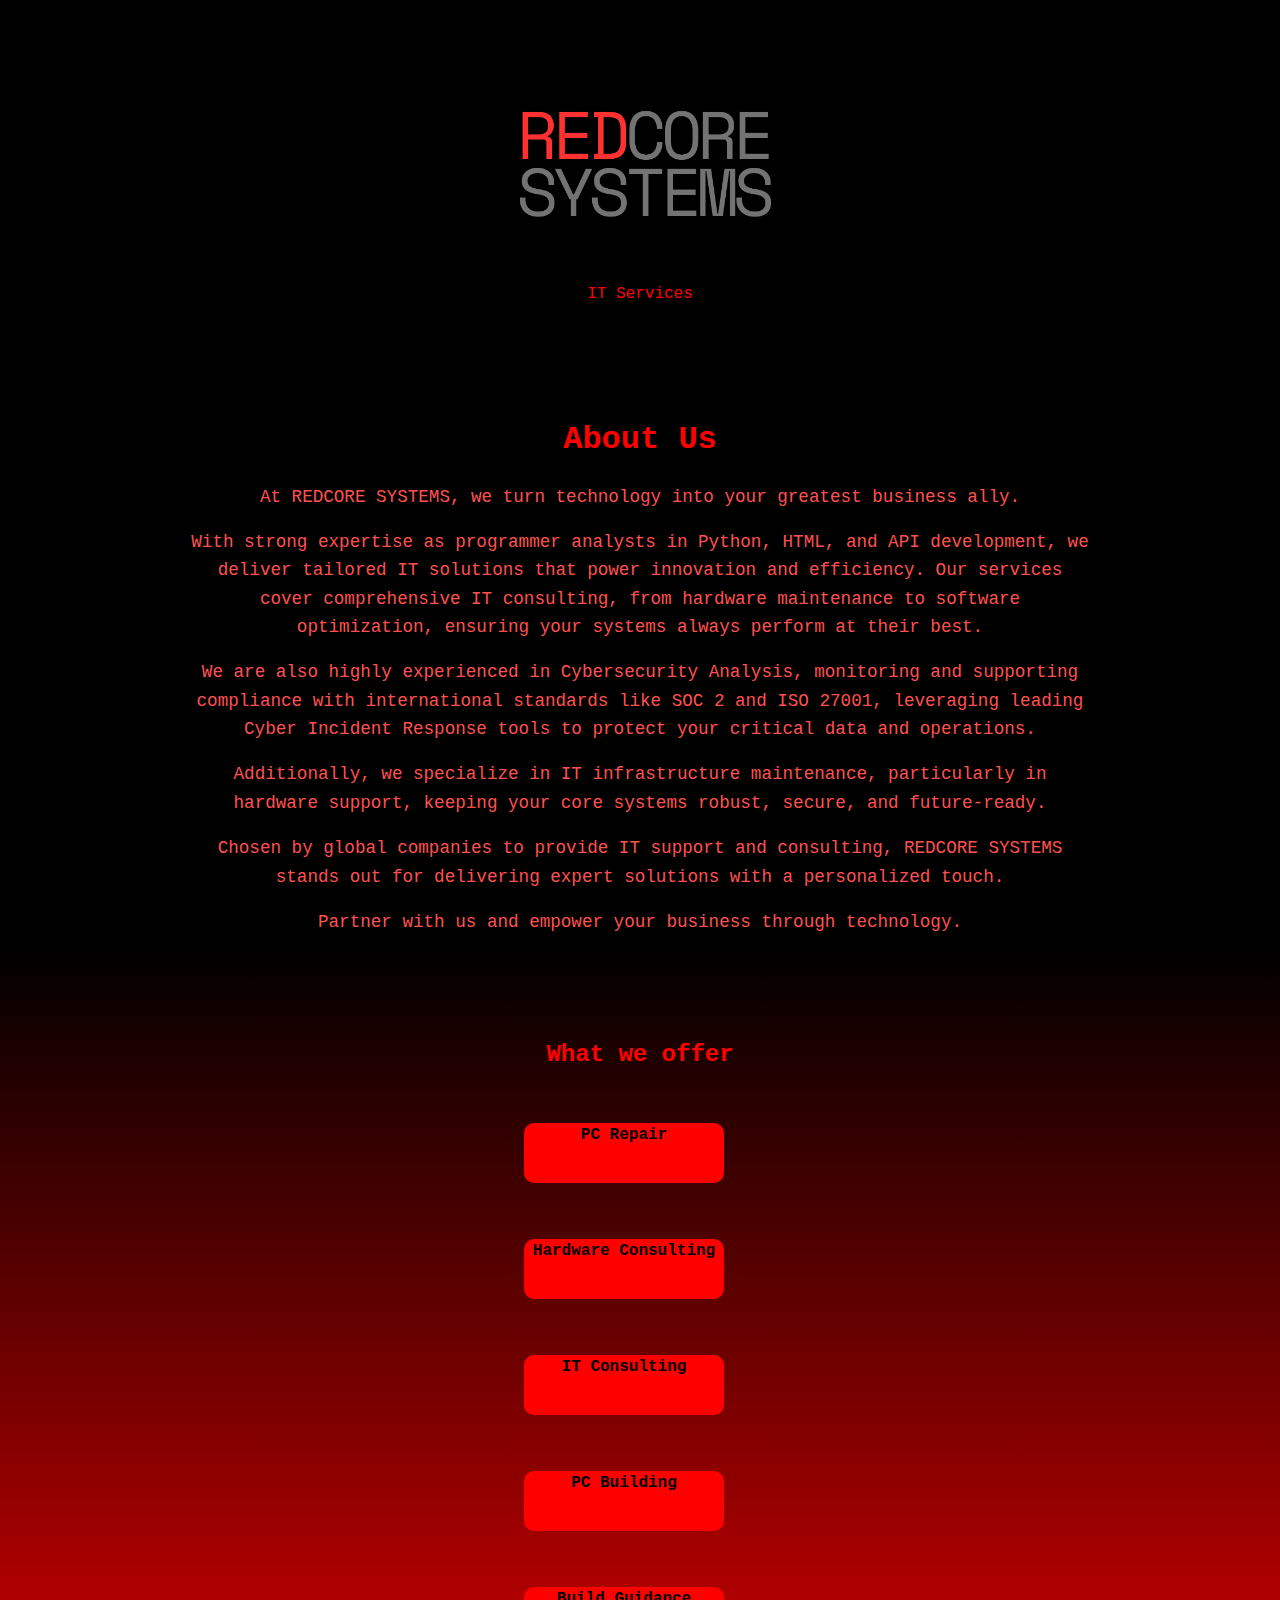
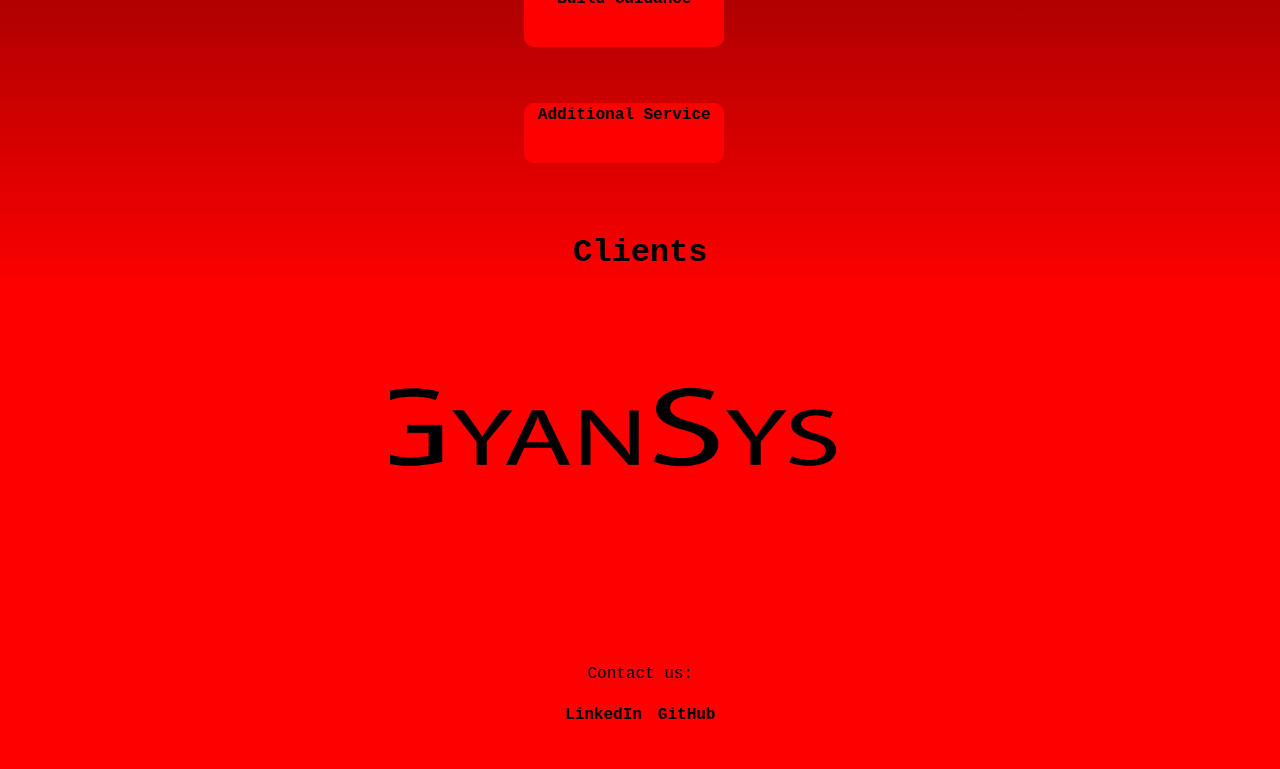
<file: main-en.html>
<!DOCTYPE html>
<html lang="en">
<head>
  <meta charset="UTF-8" />
  <meta name="viewport" content="width=device-width, initial-scale=1.0" />
  <title>REDCORE SYSTEMS</title>
  <link rel="stylesheet" href="style.css" />
</head>
<body>
  <header>
    <h1>
      <img src="images/logo.png" alt="REDCORE SYSTEMS" />
    </h1>
    <p>IT Services</p>
  </header>

  <section class="quienes-somos">
    <h2>About Us</h2>
    <p>At REDCORE SYSTEMS, we turn technology into your greatest business ally.</p>
    <p>With strong expertise as programmer analysts in Python, HTML, and API development, we deliver tailored IT solutions that power innovation and efficiency. Our services cover comprehensive IT consulting, from hardware maintenance to software optimization, ensuring your systems always perform at their best.</p>
    <p>We are also highly experienced in Cybersecurity Analysis, monitoring and supporting compliance with international standards like SOC 2 and ISO 27001, leveraging leading Cyber Incident Response tools to protect your critical data and operations.</p>
    <p>Additionally, we specialize in IT infrastructure maintenance, particularly in hardware support, keeping your core systems robust, secure, and future-ready.</p>
    <p>Chosen by global companies to provide IT support and consulting, REDCORE SYSTEMS stands out for delivering expert solutions with a personalized touch.</p>
    <p>Partner with us and empower your business through technology.</p>
  </section>

  <section class="contenido">
    <h2><span class="offer">What we offer</span></h2>
  
    <div class="servicios-grid">
      <div>
        <p class="boton-servicio" data-desc="We repair desktop computers and laptops.">PC Repair</p>
        <div class="descripcion"></div>
      </div>
      <div>
        <p class="boton-servicio" data-desc="We help you choose or diagnose your hardware components.">Hardware Consulting</p>
        <div class="descripcion"></div>
      </div>
      <div>
        <p class="boton-servicio" data-desc="Advice and solutions for IT systems.">IT Consulting</p>
        <div class="descripcion"></div>
      </div>
      <div>
        <p class="boton-servicio" data-desc="We build custom PCs tailored to your needs.">PC Building</p>
        <div class="descripcion"></div>
      </div>
      <div>
        <p class="boton-servicio" data-desc="We guide you to choose the best components.">Build Guidance</p>
        <div class="descripcion"></div>
      </div>
      <div>
        <p class="boton-servicio" data-desc="Other personalized services.">Additional Service</p>
        <div class="descripcion"></div>
      </div>
    </div>

    <h2 class="clientes-titulo">Clients</h2>

    <div class="carrusel">
      <div class="carrusel-imagenes">
        <img src="images/gyansys.png" alt="Cliente 1" class="cliente-img" />
        <img src="images/novelli.png" alt="Cliente 2" class="cliente-img" />
        <img src="images/sth.jpg" alt="Cliente 3" class="cliente-img" />
        <!-- Agregá más imágenes si querés -->
      </div>
    </div>

  </section>
  
  <footer>
    <p>Contact us:</p>
    <ul>
      <li><a href="https://www.linkedin.com/in/l-novelli/" target="_blank">LinkedIn</a></li>
      <li><a href="https://github.com/l-novelli" target="_blank">GitHub</a></li>
    </ul>
  </footer>

  <script>
    const botones = document.querySelectorAll('.boton-servicio');
    const descripciones = document.querySelectorAll('.descripcion');
    
  const carruselImagenes = document.querySelector('.carrusel-imagenes');
  const imagenes = document.querySelectorAll('.cliente-img');

  // Duplicamos las imágenes
  imagenes.forEach(img => {
    const clone = img.cloneNode(true);
    carruselImagenes.appendChild(clone);
  });

  let desplazamiento = 0;
  const velocidad = 1; // Ajusta la velocidad aquí

  function moverCarrusel() {
    desplazamiento += velocidad;
    carruselImagenes.style.transform = `translateX(-${desplazamiento}px)`;

    const anchoTotal = carruselImagenes.scrollWidth / 2;

    if (desplazamiento >= anchoTotal) {
      // 🔴 Antes de resetear, desactivo la transición
      carruselImagenes.style.transition = 'none';
      desplazamiento = 0;
      carruselImagenes.style.transform = `translateX(0)`;

      // 🟢 Después de un pequeño delay, reactivo la transición
      requestAnimationFrame(() => {
        carruselImagenes.style.transition = 'transform 0.5s linear';
      });
    }

    requestAnimationFrame(moverCarrusel);
  }

  // Iniciar movimiento
  carruselImagenes.style.transition = 'transform 0.5s linear';
  moverCarrusel();

    botones.forEach((boton, index) => {
      boton.addEventListener('click', () => {
        descripciones.forEach((desc, i) => {
          if (i === index) {
            if (desc.classList.contains('visible')) {
              desc.classList.remove('visible');
            } else {
              desc.textContent = boton.getAttribute('data-desc');
              desc.classList.add('visible');
            }
          } else {
            desc.classList.remove('visible');
          }
        });
      });
    });
  </script>
</body>
</html>
</file>
<file: style.css>
/* Base Styles */
body {
    font-family: 'Consolas', 'Lucida Console', 'Courier New', 'Courier', monospace;
    margin: 0;
    padding: 0;
    line-height: 1.6;
    background: linear-gradient(to bottom, #000000 0%, #000000 30%, #000000 40%,#ff0000 80% ,#ff0000 100%);
    color: #464646;
  }

  
  header {
    background-color: #000000;
    color: rgb(255, 0, 0);
    padding: 2rem;
    text-align: center;
  }
  
  header h1 {
    display: flex;
    justify-content: center;
    align-items: center;
  }
  
  header img {
    max-width: 400px;
    width: 100%;
    height: auto;
  }
  
  .contenido {
    padding: 2rem;
    text-align: center;
  }
  
  .offer {
    color: #ff0000;
    font-weight: bold;
  }
  
  .contenido img {
    max-width: 100%;
    height: auto;
    margin-top: 1rem;
    border-radius: 10px;
  }
  
  .quienes-somos {
    text-align: center;
    padding: 2rem;
    max-width: 900px;
    margin: 0 auto;
  }
  
  .quienes-somos h2 {
    font-size: 2rem;
    color: #ff0000;
    margin-bottom: 1rem;
  }
  
  .quienes-somos p {
    font-size: 1.1rem;
    line-height: 1.6;
    margin-bottom: 1rem;
    color: #ff5151;
  }
  

  .servicios-grid {
    display: flex;
    flex-direction: column;
    align-items: center;
    gap: 1.5rem;
    margin: 2rem auto;
  }
  
  .fila-servicios {
    display: flex;
    justify-content: center;
    gap: 1.5rem;
    flex-wrap: wrap;
  }
  
  
  .boton-servicio {
    font-family: 'Consolas', 'Lucida Console', 'Courier New', 'Courier', monospace;
    width: 200px; /* Tamaño uniforme */
    height: 60px;
    background-color: #ff0000;
    color: #000000;
    font-weight: bold;
    border: none;
    border-radius: 10px;
    cursor: pointer;
    transition: background-color 0.3s ease;
    text-align: center;
  }
  
  .boton-servicio:hover {
    background-color: #cc0000;
  }
  
  .servicio {
    display: flex;
    flex-direction: column;
    align-items: center;
  }
  
  .descripcion {
    max-height: 0;
    overflow: hidden;
    transition: max-height 0.4s ease-out, padding 0.4s ease-out;
    background-color: #000000;
    color: #ff0000;
    margin-top: 0.5rem;
    padding: 0 1rem;
    border-radius: 8px;
    width: 200px;
  }
  
  .descripcion.visible {
    max-height: 150px;
    padding: 1rem;
  }
  
  
  
.clientes-titulo {
  margin-top: 3rem;
  font-size: 2rem;
  color: rgb(0, 0, 0);
}

.carrusel {
  width: 100%;
  max-width: 500px;
  overflow: hidden;
  margin: 2rem auto;
  border-radius: 15px;
  box-shadow: 0 0 10px rgba(255, 0, 0, 0.5);
  position: relative;
}

.carrusel-imagenes {
  display: flex;
  align-items: center;
  gap: 50px;
  transition: transform 0.5s ease-in-out;
}

.cliente-img {
  max-height: 200px;
  width: auto;
  flex-shrink: 0;
}

  footer {
    background-color: #ff0000;
    color: rgb(0, 0, 0);
    text-align: center;
    padding: 1.5rem 1rem;
    margin-top: 2rem;
  }
  
  footer ul {
    list-style: none;
    padding: 0;
    display: flex;
    justify-content: center;
    flex-wrap: wrap;
    gap: 1rem;
  }
  
  footer ul li {
    margin: 0;
  }
  
  footer ul li a {
    color: #000000;
    text-decoration: none;
    font-weight: bold;
  }
  
  /* Responsive Design */
  @media (max-width: 768px) {
    header {
      padding: 1.5rem 1rem;
    }
  
    .contenido {
      padding: 1rem;
    }
  
    footer {
      padding: 1rem 0.5rem;
    }
  
    footer ul {
      flex-direction: column;
      gap: 0.5rem;
    }
  }
</file>
